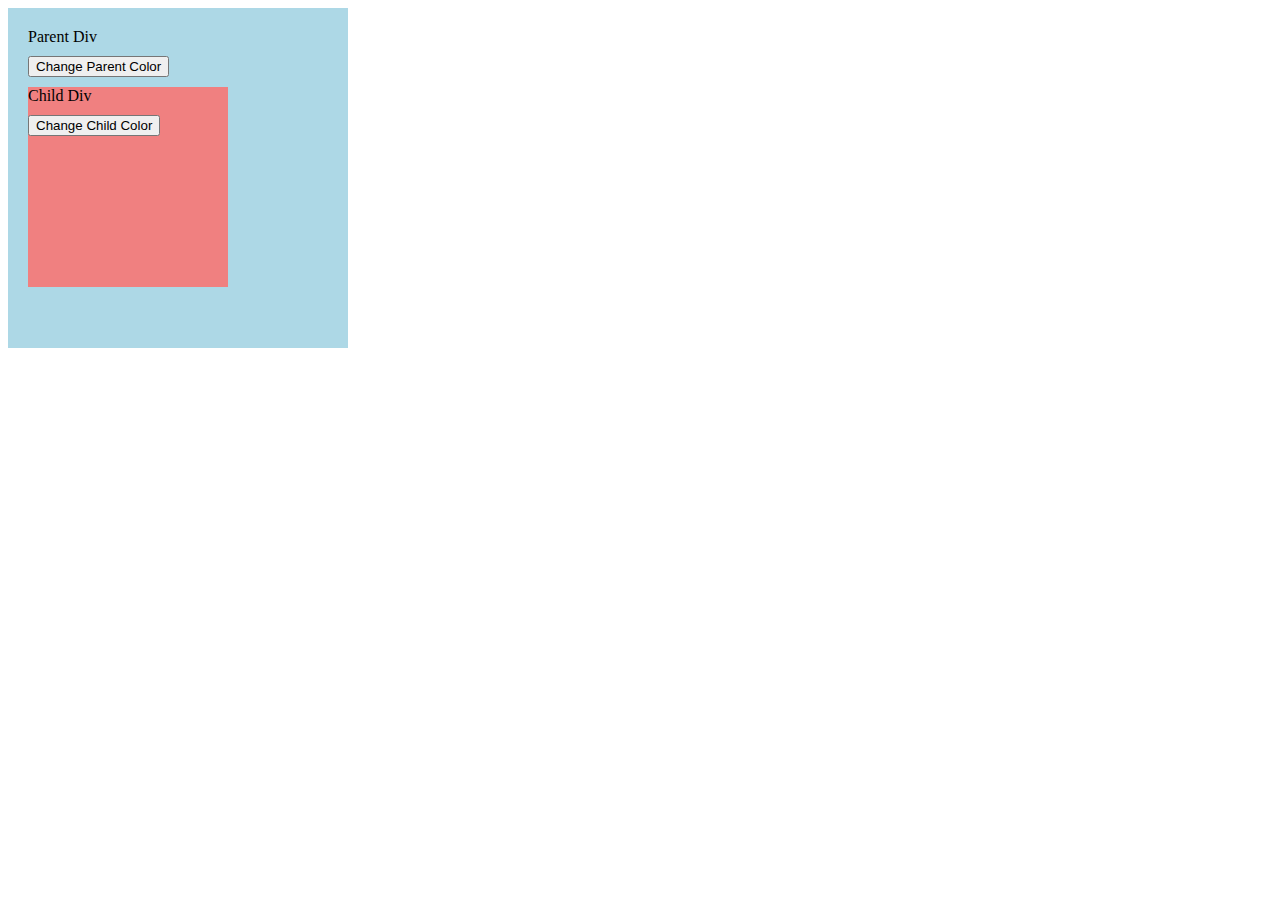
<file: bubbling/index.html>
<!DOCTYPE html>
<html>
<head>
    <title>Event Bubbling Example</title>
    <style>
        /* Styling for the divs */
        #parent {
            width: 300px;
            height: 300px;
            background-color: lightblue;
            padding: 20px;
        }
        #child {
            width: 200px;
            height: 200px;
            background-color: lightcoral;
        }
        /* Styling for buttons */
        button {
            display: block;
            margin: 10px 0;
        }
    </style>
</head>
<body>
    <div id="parent">
        Parent Div
        <button id="parentButton">Change Parent Color</button>
        <div id="child">
            Child Div
            <button id="childButton">Change Child Color</button>
        </div>
    </div>

    <script>// Get the parent and child div elements
     const parentDiv = document.getElementById('parent');
     const childDiv = document.getElementById('child');
     
     // Get the buttons
     const parentButton = document.getElementById('parentButton');
     const childButton = document.getElementById('childButton');
     
     // Function to change the color of a div
     function changeColor(element, color) {
         element.style.backgroundColor = color;
     }
     
     // Add click event listener to the parent button
     parentButton.addEventListener('click', function(event) {
         // Change the parent div's color
         changeColor(parentDiv, 'yellow');
         
         // Prevent the click event from bubbling to the child div
         event.stopPropagation();
     });
     
     // Add click event listener to the child button
     childButton.addEventListener('click', function(event) {
         // Change the child div's color
         changeColor(childDiv, 'lightgreen');
         
         // Prevent the click event from bubbling to the parent div
         event.stopPropagation();
     });
     </script>
</body>
</html>
</file>
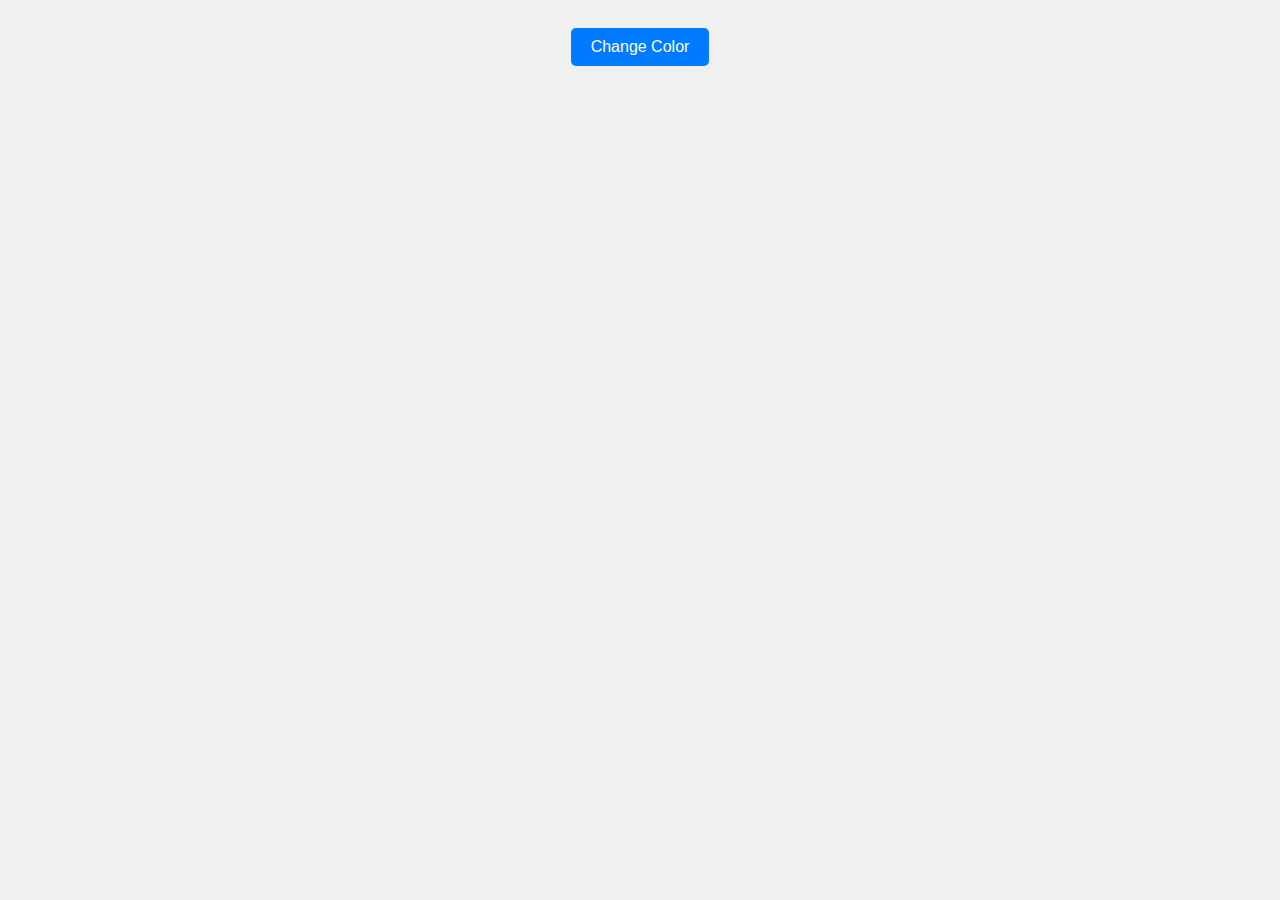
<file: changecolor/index.html>
<!DOCTYPE html>
<html lang="en">
<head>
<meta charset="UTF-8">
<meta name="viewport" content="width=device-width, initial-scale=1.0">
<title>Color Changer</title>
<style>
body {
font-family: Arial, sans-serif;
text-align: center;
background-color: #f0f0f0;
}

button {
padding: 10px 20px;
font-size: 16px;
cursor: pointer;
background-color: #007bff;
color: white;
border: none;
border-radius: 5px;
margin-top: 20px;
}

button:hover {
background-color: #0056b3;
}
</style>
</head>

<body>
<button id="colorButton">Change Color</button>

<script>
document.addEventListener("DOMContentLoaded", function() {
// Get the button element
var colorButton = document.getElementById("colorButton");

// Add event listener to the button
colorButton.addEventListener("click", function() {
// Generate random RGB color values
var red = Math.floor(Math.random() * 256);
var green = Math.floor(Math.random() * 256);
var blue = Math.floor(Math.random() * 256);

// Set the background color of the body
document.body.style.backgroundColor = "rgb(" + red + "," + green + "," + blue + ")";
});
});
</script>
</body>
</html>
</file>
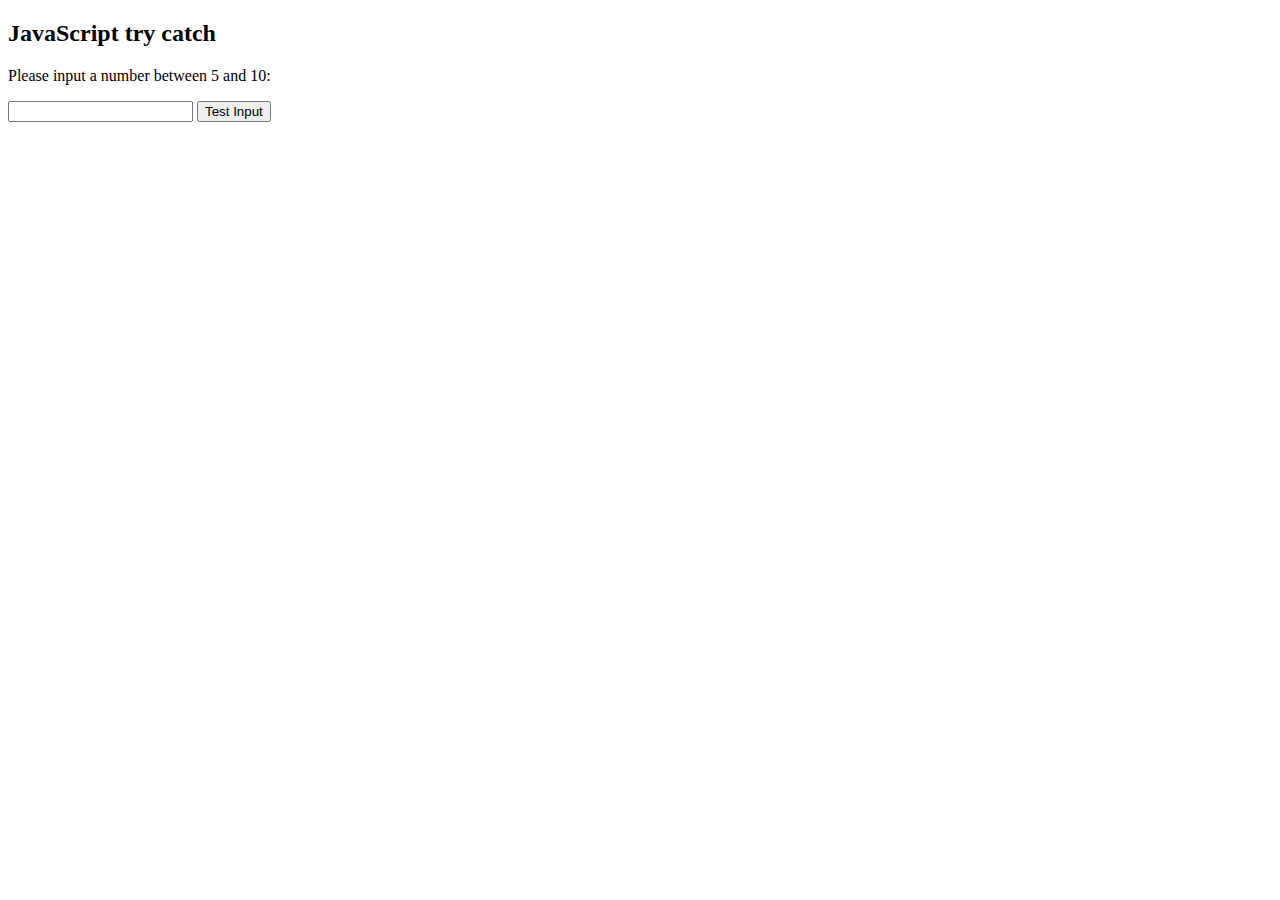
<file: errorHandling/index.html>
<!DOCTYPE html>
<html lang="en">

<head>
     <meta charset="UTF-8">
     <meta name="viewport" content="width=device-width, initial-scale=1.0">
     <title>Document</title>
</head>

<body>

     <h2>JavaScript try catch</h2>

     <p>Please input a number between 5 and 10:</p>

     <input id="demo" type="text">
     <button type="button" onclick="myFunction()">Test Input</button>

     <p id="p01"> </p>

     <script>
          function myFunction() {
               const message = document.getElementById("p01");
               message.innerHTML = "";
               let x = document.getElementById("demo").value;
               try {
                    if (x == "") throw "is empty";
                    if (isNaN(x)) throw "is not a number";
                    x = Number(x);
                    if (x > 10) throw "is too high";
                    if (x < 5) throw "is too low";
                    else throw "is valid";
               }
               catch (err) {
                    message.innerHTML = "Input " + err;
               }
               finally {
                    document.getElementById("demo").value = "";
               }
          }
     </script>

</body>

</html>
</file>
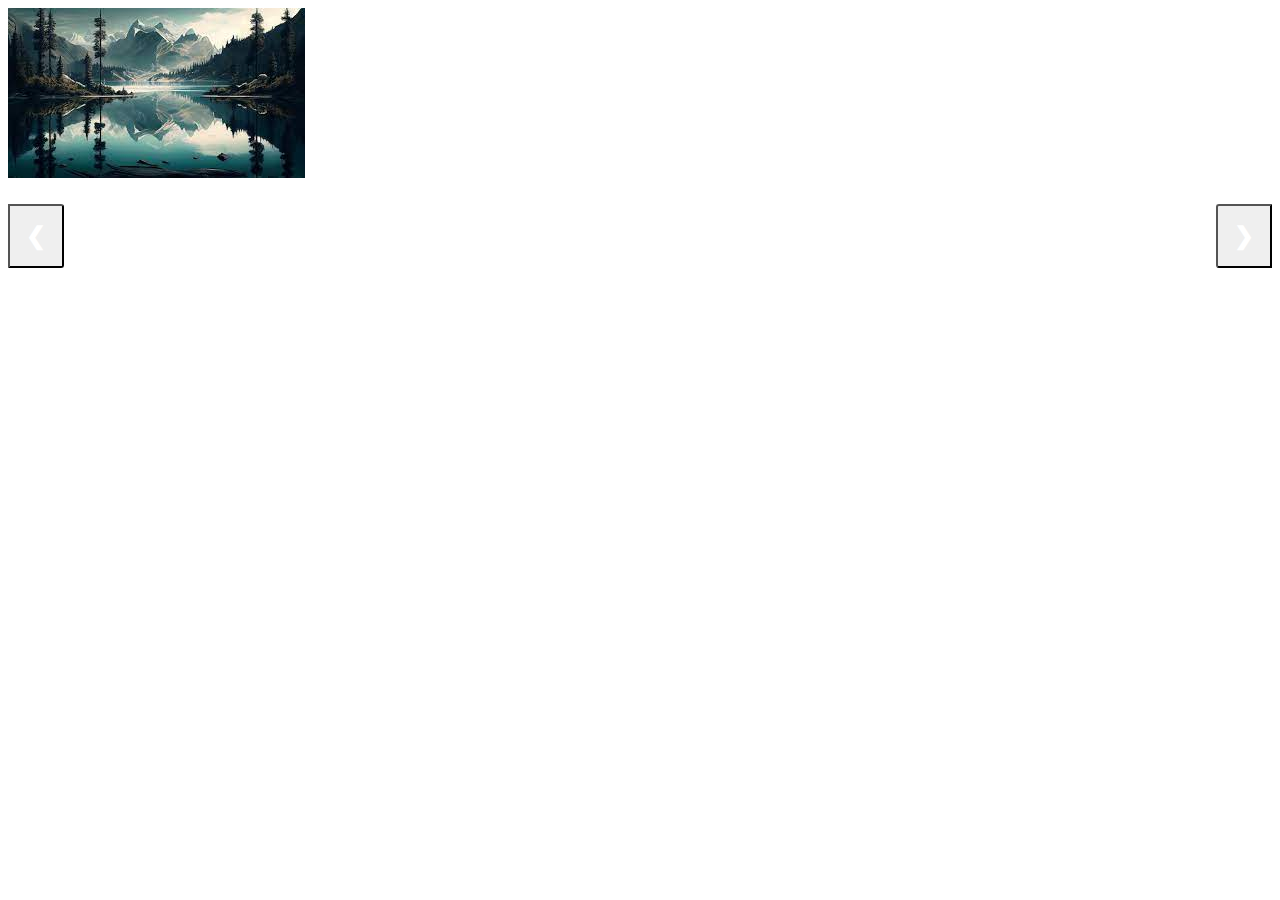
<file: slideshow/index.html>
<!DOCTYPE html>
<html lang="en">

<head>
    <meta charset="UTF-8">
    <meta name="viewport" content="width=device-width, initial-scale=1.0">
    <title>Document</title>
<style>
    .slideshow-container {
    position: relative;
    width: 100%;
    height: 500px;
    }
    .slide {
    position: absolute;
    width: 100%;
    height: 100%;
    display: none;
    }
    .slide:first-child {
    display: block;
    }
    .prev, .next {
    position: absolute;
    top: 50%;
    transform: translateY(-50%);
    width: auto;
    margin-top: -22px;
    padding: 16px;
    color: white;
    font-weight: bold;
    font-size: 24px;
    transition: 0.6s ease;
    border-radius: 0 3px 3px 0;
    cursor: pointer;
    }
    .next {
    right: 0;
    border-radius: 3px 0 0 3px;
    }
  </style>

</head>

<body>



    <div class="slideshow-container">
        <div class="slide">
            <img src="image-1.jpg" alt="Image 1">
        </div>
        <div class="slide">
            <img src="image-2.jpg" alt="Image 2">
        </div>
        <div class="slide">
            <img src="image-3.jpg" alt="Image 3">
        </div>
        <button class="prev" onclick="prevSlide()">&#10094;</button>
        <button class="next" onclick="nextSlide()">&#10095;</button>
    </div>



    <script>
        let slideIndex = 1;
        showSlides(slideIndex); 

        function plusSlide(n) {
            showSlides(slideIndex += n);
          
        } 

        function showSlides(n) {
            let i;
            const slides = document.getElementsByClassName("slide");
            if (n > slides.length){
               slideIndex = 1 }
            if (n < 1){ 
              slideIndex = slides.length }
            for (i = 0; i < slides.length; i++) {
                slides[i].style.display = "none";
            }
            slides[slideIndex - 1].style.display = "block";
        } 
        
        function prevSlide() {
            plusSlide(-1);
        } 

        function nextSlide() {
            plusSlide(1);
        }

    </script>

</body>

</html>
</file>
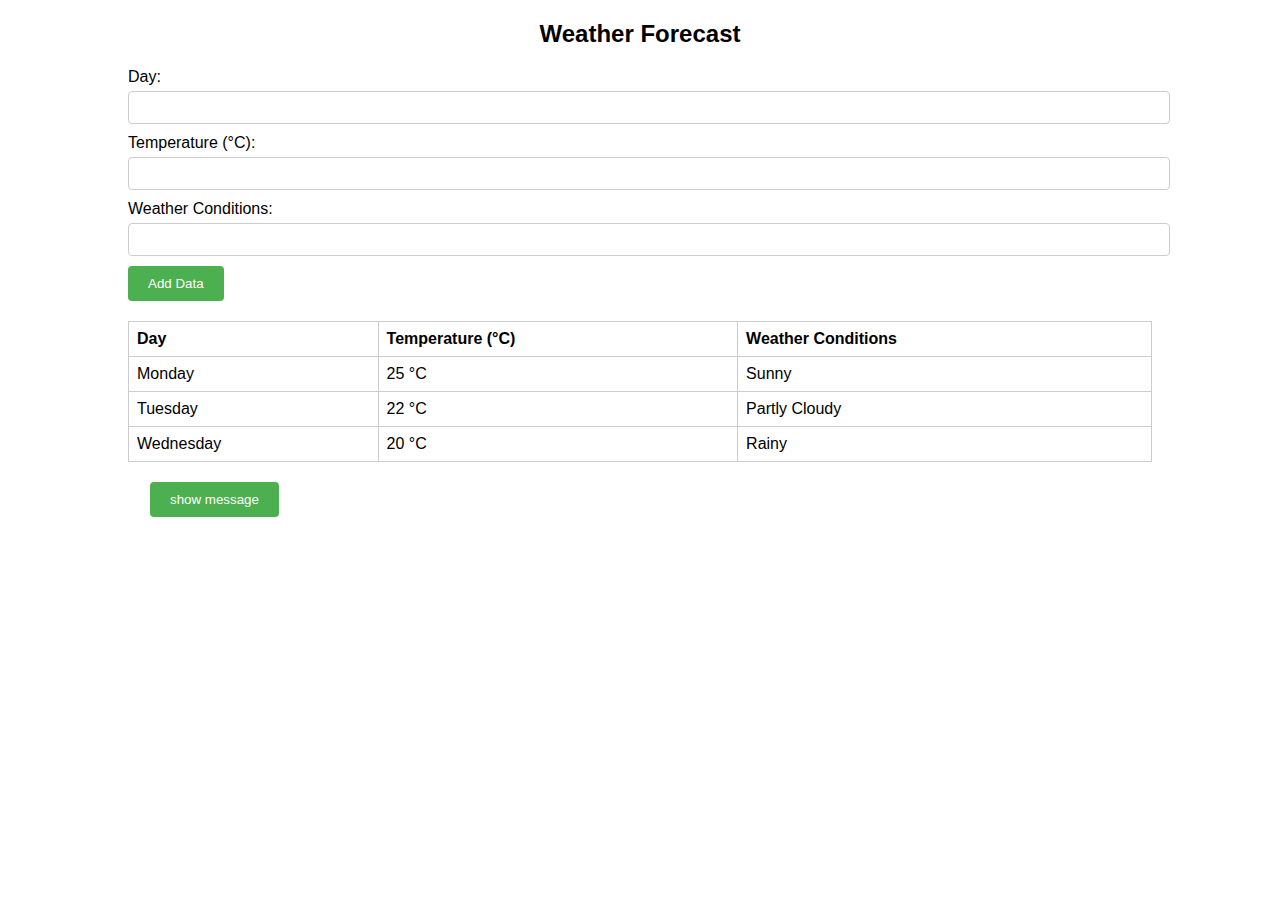
<file: smallforms/index.html>
<!DOCTYPE html>
<html lang="en">
<head>
  <meta charset="UTF-8">
  <meta name="viewport" content="width=device-width, initial-scale=1.0">
  <title>Weather Forecast</title>
  <link rel="stylesheet" href="style.css">
  
</head>
<body>

  <h2>Weather Forecast</h2>

  <form id="weatherForm">
    <label for="day">Day:</label>
    <input type="text" id="day" name="day">
    <label for="temperature">Temperature (&deg;C):</label>
    <input type="number" id="temperature" name="temperature">
    <label for="conditions">Weather Conditions:</label>
    <input type="text" id="conditions" name="conditions">
    <button type="submit">Add Data</button>
   
  </form>

  <table id="weatherTable">
    <thead>
      <tr>
        <th>Day</th>
        <th>Temperature (&deg;C)</th>
        <th>Weather Conditions</th>
      </tr>
    </thead>
    <tbody id="weatherData">
    </tbody>
  </table>
  <button id="msg">show message</button>
  <script>

const showMessageButton = document.getElementById('msg');

showMessageButton.addEventListener('click', () => {
  alert('Welcome here! See the weather.');
});

     
    const weatherData = [
      {
        "day": "Monday",
        "temperature": 25,
        "conditions": "Sunny"
      },
      {
        "day": "Tuesday",
        "temperature": 22,
        "conditions": "Partly Cloudy"
      },
      {
        "day": "Wednesday",
        "temperature": 20,
        "conditions": "Rainy"
      }
    ];

    const weatherTableBody = document.getElementById('weatherData');
    const weatherForm = document.getElementById('weatherForm');

    function renderWeatherData() {
      weatherTableBody.innerHTML = '';
      weatherData.forEach((weather) => {
        const row = `
          <tr>
            <td>${weather.day}</td>
            <td>${weather.temperature} &deg;C</td>
            <td>${weather.conditions}</td>
          </tr>
        `;
        weatherTableBody.innerHTML += row;
      });
    }

    weatherForm.addEventListener('submit', (event) => {
      event.preventDefault();
      const dayInput = document.getElementById('day');
      const temperatureInput = document.getElementById('temperature');
      const conditionsInput = document.getElementById('conditions');
      
      const newWeather = {
        day: dayInput.value,
        temperature: parseInt(temperatureInput.value),
        conditions: conditionsInput.value
      };

      weatherData.push(newWeather);
      renderWeatherData();
      
    
      weatherForm.reset();
    });

    renderWeatherData();
  </script>
</script>
</body>
</html>
</file>
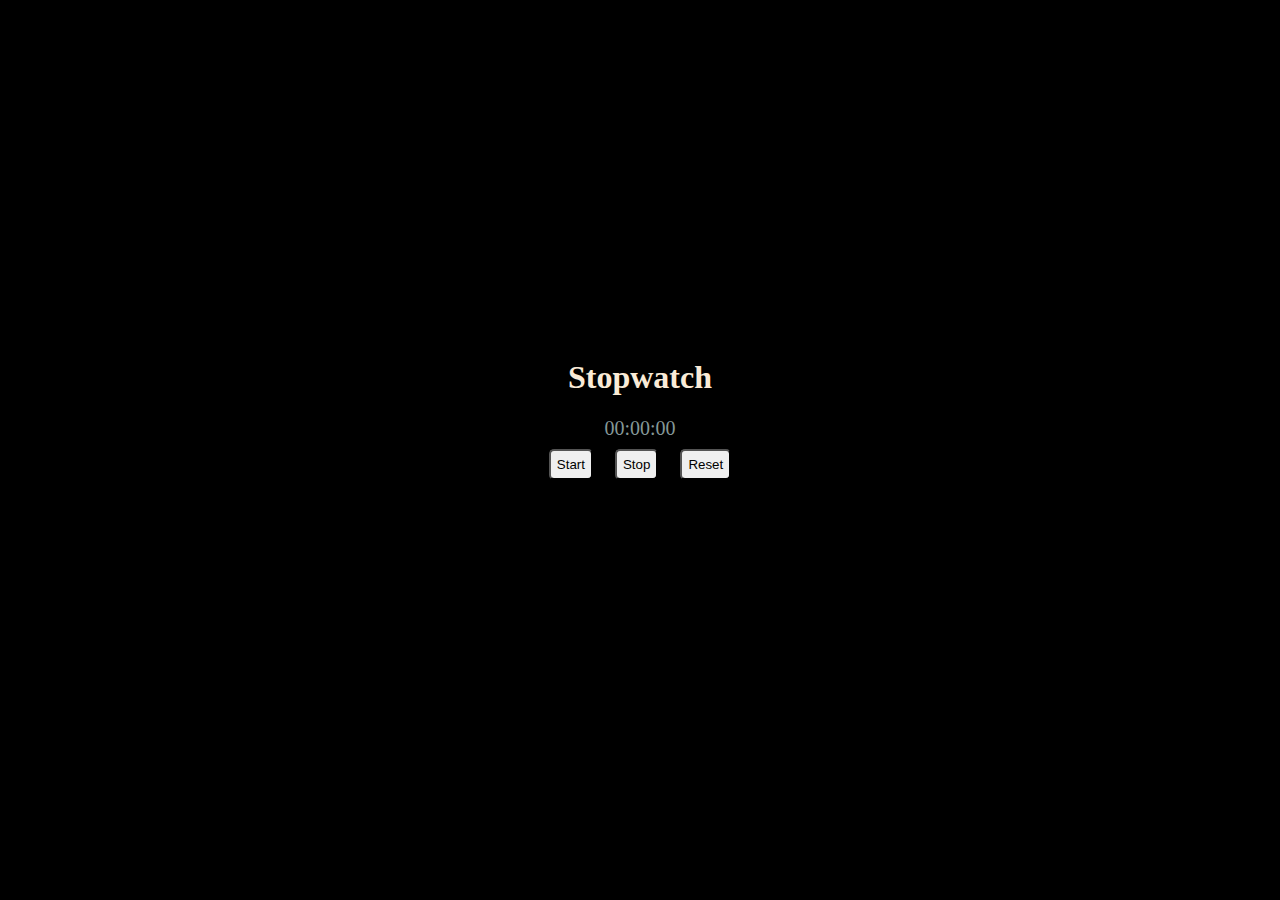
<file: stopwatch/index.html>
<!-- <!DOCTYPE html>
<html lang="en">
<head>
    <meta charset="UTF-8">
    <meta name="viewport" content="width=\, initial-scale=1.0">
    <title>Document</title>
    <style>
        body{
            background: #000;
        }   
        h1{
            color: antiquewhite;
        }
        #time{
            color:rgb(133, 152, 152);
            font-size: 20px;

        }

        .a{
            /* display:flex; */
            justify-content: center;
            
        }
        button{
          padding:6px ;
          margin: 9px;
          border-radius: 5px;
          box-shadow: white ;
        }
        button:hover{
            font-size:20px; 
        }

        .a {
    
    display: flex;
    flex-direction: column;
    justify-content: center;
    align-items: center;
    height: 90vh;
}

        
    </style>
</head>
<body>
    <div class="a">

    <h1>Stopwatch</h1>

    <div id="time"> 00:00:00 </div>
    <div class="btn">

    <button onclick= "start()">Start</button>
    <button onclick= "stop()">Stop</button>
    <button onclick="reset()">Reset</button>

</div>
</div>


<script>
      
        let timer;
        let hours = 0;
        let minutes = 0;
        let seconds = 0;

        function start() {
            timer = setInterval(function() {
                seconds++;
                if (seconds === 60) {
                    seconds = 0;
                    minutes++;
                }
                if (minutes === 60) {
                    minutes = 0;
                    hours++;
                }
                document.getElementById('time').innerText = `${hours.toString().padStart(2, '0')}:${minutes.toString().padStart(2, '0')}:${seconds.toString().padStart(2, '0')}`;
            }, 1000);
        }

        function stop() {
            clearInterval(timer);
        }

        function reset() {
            clearInterval(timer);
            hours = 0;
            minutes = 0;
            seconds = 0;
            document.getElementById('time').innerText = '00:00:00';
        }
    </script>


</script>




    
</body>
</html> -->


<!DOCTYPE html>
<html lang="en">
<head>
    <meta charset="UTF-8">
    <meta name="viewport" content="width=device-width, initial-scale=1.0">
    <title>Document</title>
    <style>
        body {
            background: #000;
        }   
        h1 {
            color: antiquewhite;
        }
        #time {
            color: rgb(133, 152, 152);
            font-size: 20px;
        }

        .a {
            display: flex;
            flex-direction: column;
            justify-content: center;
            align-items: center;
            height: 90vh;
        }

        button {
            padding: 6px;
            margin: 9px;
            border-radius: 5px;
            box-shadow: white;
        }

        button:hover {
            font-size: 20px;
        }
    </style>
</head>
<body>
    <div class="a">
        <h1>Stopwatch</h1>
        <div id="time"> 00:00:00 </div>
        <div class="btn">
            <button onclick="start()">Start</button>
            <button onclick="stop()">Stop</button>
            <button onclick="reset()">Reset</button>
        </div>
    </div>

    <script>
        let timer;
        let hours = 0;
        let minutes = 0;
        let seconds = 0;

        function start() {
            timer = setInterval(function() {
                seconds++;
                if (seconds === 60) {
                    seconds = 0;
                    minutes++;
                }
                if (minutes === 60) {
                    minutes = 0;
                    hours++;
                }
                document.getElementById('time').innerText = `${hours.toString().padStart(2, '0')}:${minutes.toString().padStart(2, '0')}:${seconds.toString().padStart(2, '0')}`;
            }, 1000);
        }

        function stop() {
            clearInterval(timer);
        }

        function reset() {
            clearInterval(timer);
            hours = 0;
            minutes = 0;
            seconds = 0;
            document.getElementById('time').innerText = '00:00:00';
        }
    </script>
</body>
</html>
</file>
<file: smallforms/style.css>
body {
     font-family: Arial, sans-serif;
     margin: 0;
     padding: 0;
   }
   
   h2 {
     text-align: center;
     margin-top: 20px;
   }
   
   table {
     width: 80%;
     margin: 20px auto;
     border-collapse: collapse;
   }
   
   table, th, td {
     border: 1px solid #ccc;
   }
   
   th, td {
     padding: 8px;
     text-align: left;
   }
   
   form {
     width: 80%;
     margin: 20px auto;
   }
   
   label {
     display: block;
     margin-bottom: 5px;
   }
   
   input[type="text"],
   input[type="number"] {
     width: 100%;
     padding: 8px;
     margin-bottom: 10px;
     border: 1px solid #ccc;
     border-radius: 4px;
   }
   
   button[type="submit"] {
     padding: 10px 20px;
     background-color: #4CAF50;
     color: white;
     border: none;
     border-radius: 4px;
   }
   #msg{
     margin-left: 150px;
     padding: 10px 20px;
     background-color: #4CAF50;
     color: white;
     border: none;
     border-radius: 4px;

   }
</file>
